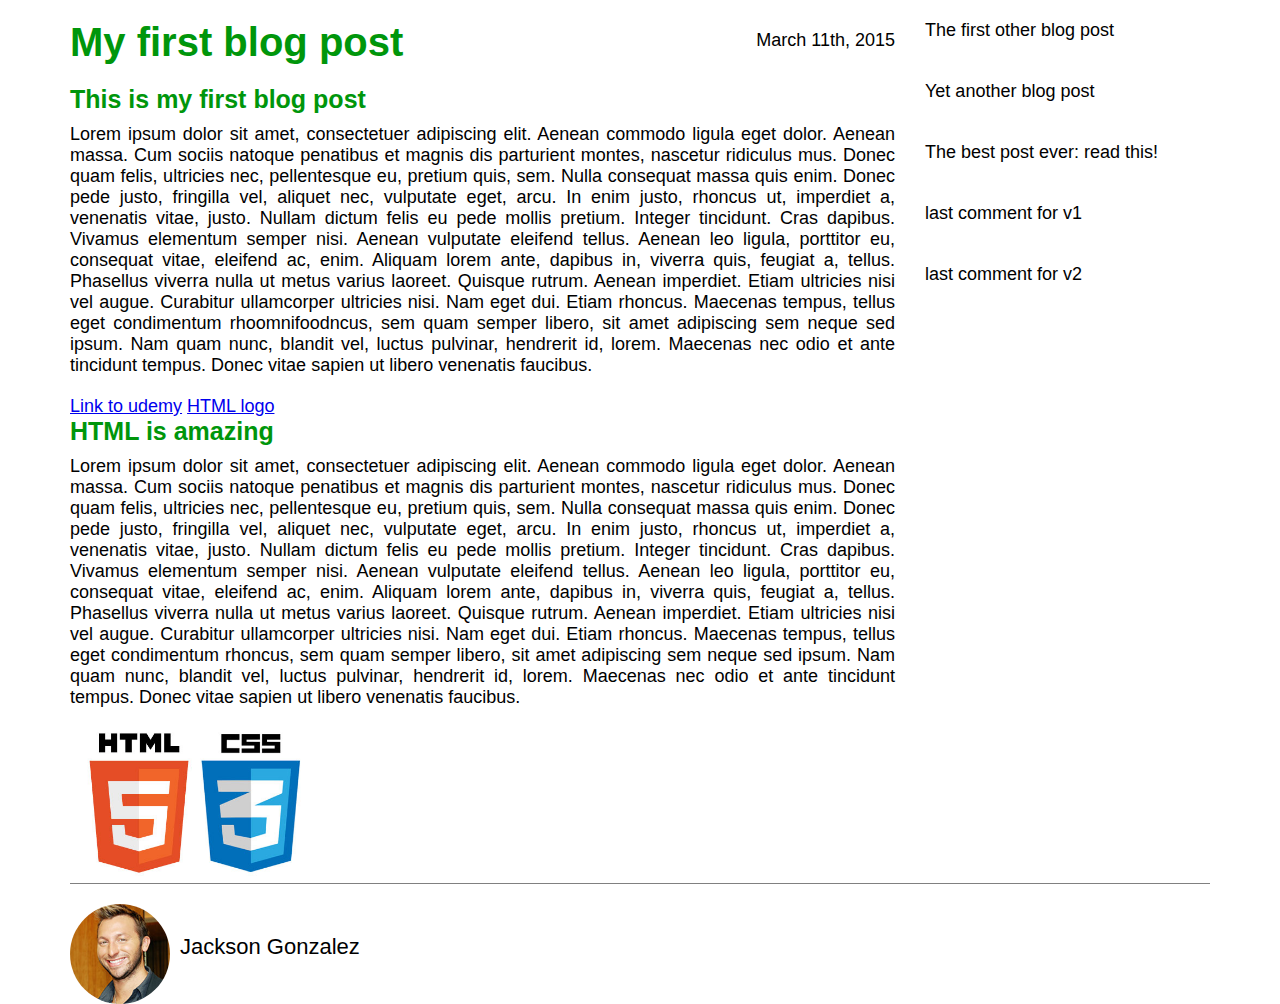
<file: index.html>
<!DOCTYPE html>
<html>
    
    <head>
        <title>My first blog post</title>
        <link rel="stylesheet" type="text/css" href="style.css">
    </head>
    
    <body>
        <div class="container">
            <div class="blog-post">
                <h1>My first blog post</h1>
                <p class="date">March 11th, 2015</p>
                <h2>This is my first blog post</h2>
                <p class="main-text">
                    Lorem ipsum dolor sit amet, consectetuer adipiscing elit. Aenean commodo ligula eget dolor. Aenean massa. Cum sociis natoque penatibus et magnis dis parturient montes, nascetur ridiculus mus. Donec quam felis, ultricies nec, pellentesque eu, pretium quis, sem. Nulla consequat massa quis enim. Donec pede justo, fringilla vel, aliquet nec, vulputate eget, arcu. In enim justo, rhoncus ut, imperdiet a, venenatis vitae, justo. Nullam dictum felis eu pede mollis pretium. Integer tincidunt. Cras dapibus. Vivamus elementum semper nisi. Aenean vulputate eleifend tellus. Aenean leo ligula, porttitor eu, consequat vitae, eleifend ac, enim. Aliquam lorem ante, dapibus in, viverra quis, feugiat a, tellus. Phasellus viverra nulla ut metus varius laoreet. Quisque rutrum. Aenean imperdiet. Etiam ultricies nisi vel augue. Curabitur ullamcorper ultricies nisi. Nam eget dui. Etiam rhoncus. Maecenas tempus, tellus eget condimentum rhoomnifoodncus, sem quam semper libero, sit amet adipiscing sem neque sed ipsum. Nam quam nunc, blandit vel, luctus pulvinar, hendrerit id, lorem. Maecenas nec odio et ante tincidunt tempus. Donec vitae sapien ut libero venenatis faucibus.
                </p>

                <a href="http://www.udemy.com" target="_blank">Link to udemy</a>
                <a href="logo.jpg" target="_blank">HTML logo</a>

                <h2>HTML is amazing</h2>
                <p class="main-text">
                    Lorem ipsum dolor sit amet, consectetuer adipiscing elit. Aenean commodo ligula eget dolor. Aenean massa. Cum sociis natoque penatibus et magnis dis parturient montes, nascetur ridiculus mus. Donec quam felis, ultricies nec, pellentesque eu, pretium quis, sem. Nulla consequat massa quis enim. Donec pede justo, fringilla vel, aliquet nec, vulputate eget, arcu. In enim justo, rhoncus ut, imperdiet a, venenatis vitae, justo. Nullam dictum felis eu pede mollis pretium. Integer tincidunt. Cras dapibus. Vivamus elementum semper nisi. Aenean vulputate eleifend tellus. Aenean leo ligula, porttitor eu, consequat vitae, eleifend ac, enim. Aliquam lorem ante, dapibus in, viverra quis, feugiat a, tellus. Phasellus viverra nulla ut metus varius laoreet. Quisque rutrum. Aenean imperdiet. Etiam ultricies nisi vel augue. Curabitur ullamcorper ultricies nisi. Nam eget dui. Etiam rhoncus. Maecenas tempus, tellus eget condimentum rhoncus, sem quam semper libero, sit amet adipiscing sem neque sed ipsum. Nam quam nunc, blandit vel, luctus pulvinar, hendrerit id, lorem. Maecenas nec odio et ante tincidunt tempus. Donec vitae sapien ut libero venenatis faucibus.
                </p>
                <img src="logo.jpg" alt="The HTML5 logo">
                
            </div>
            
            <div class="other-posts">
                <div class="other">
                    The first other blog post
                </div>
                
                <div class="other">
                    Yet another blog post
                </div>
                
                <div class="other">
                    The best post ever: read this!
                </div>
                <div class="other">
                   last comment for v1
                </div>
                <div class="other">
                   last comment for v2
                </div>
            </div>
            
            <div class="clearfix"></div>
            
            <div class="author-box">
                <img src="author.jpg" alt="Author photo">
                <p class="author-text">Jackson Gonzalez</p>
            </div>
            
        </div>
        
        
    </body>
    
</html>
</file>
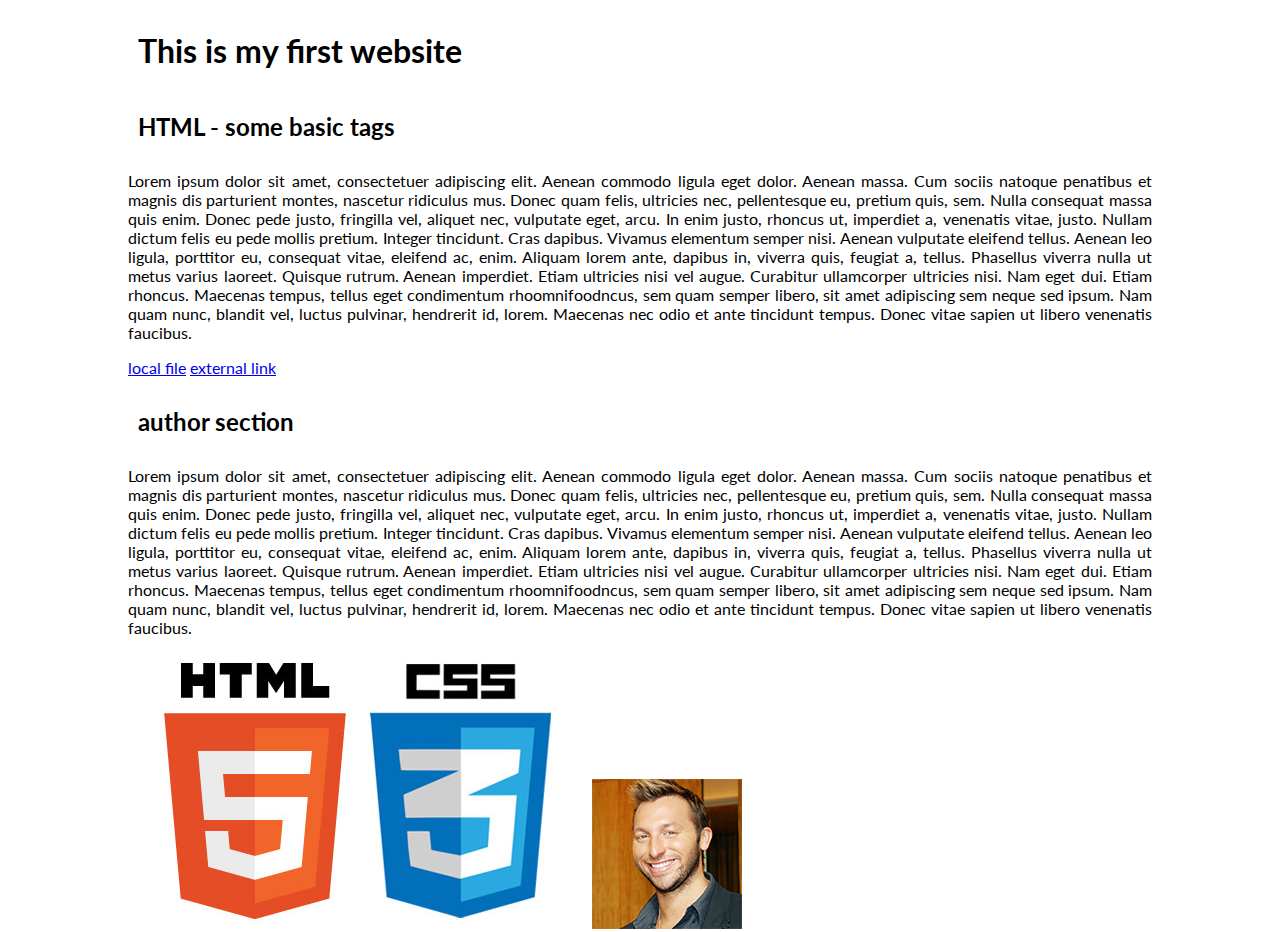
<file: demo.html>
<!DOCTYPE html>
<html lang="en">

<head>
    <meta charset="UTF-8">
    <meta name="viewport" content="width=device-width, initial-scale=1.0">
    <title>Document</title>
    <link rel="preconnect" href="https://fonts.gstatic.com">
<link href="https://fonts.googleapis.com/css2?family=Lato:ital,wght@0,300;0,400;1,300&display=swap" rel="stylesheet">
    <style>
        * {
            font-family: "Lato";
        }
        body {
            width: 80%;
            margin: auto;
        }
        h1,h2{
            padding: 10px;
        }
        p {
            text-align: justify;
        }
    </style>
</head>

<body>
    <h1>This is my first website</h1>
    <h2>HTML - some basic tags</h2>
    <p>Lorem ipsum dolor sit amet, consectetuer adipiscing elit. Aenean commodo ligula eget dolor. Aenean massa. Cum
        sociis natoque penatibus et magnis dis parturient montes, nascetur ridiculus mus. Donec quam felis, ultricies
        nec, pellentesque eu, pretium quis, sem. Nulla consequat massa quis enim. Donec pede justo, fringilla vel,
        aliquet nec, vulputate eget, arcu. In enim justo, rhoncus ut, imperdiet a, venenatis vitae, justo. Nullam dictum
        felis eu pede mollis pretium. Integer tincidunt. Cras dapibus. Vivamus elementum semper nisi. Aenean vulputate
        eleifend tellus. Aenean leo ligula, porttitor eu, consequat vitae, eleifend ac, enim. Aliquam lorem ante,
        dapibus in, viverra quis, feugiat a, tellus. Phasellus viverra nulla ut metus varius laoreet. Quisque rutrum.
        Aenean imperdiet. Etiam ultricies nisi vel augue. Curabitur ullamcorper ultricies nisi. Nam eget dui. Etiam
        rhoncus. Maecenas tempus, tellus eget condimentum rhoomnifoodncus, sem quam semper libero, sit amet adipiscing
        sem neque sed ipsum. Nam quam nunc, blandit vel, luctus pulvinar, hendrerit id, lorem. Maecenas nec odio et ante
        tincidunt tempus. Donec vitae sapien ut libero venenatis faucibus.</p>
        <a href="./author.jpg" target="_blank">local file</a>
        <a href="https://www.w3schools.com/" target="_blank">external link</a>
    <h2>author section</h2>
    <p>Lorem ipsum dolor sit amet, consectetuer adipiscing elit. Aenean commodo ligula eget dolor. Aenean massa. Cum
        sociis natoque penatibus et magnis dis parturient montes, nascetur ridiculus mus. Donec quam felis, ultricies
        nec, pellentesque eu, pretium quis, sem. Nulla consequat massa quis enim. Donec pede justo, fringilla vel,
        aliquet nec, vulputate eget, arcu. In enim justo, rhoncus ut, imperdiet a, venenatis vitae, justo. Nullam dictum
        felis eu pede mollis pretium. Integer tincidunt. Cras dapibus. Vivamus elementum semper nisi. Aenean vulputate
        eleifend tellus. Aenean leo ligula, porttitor eu, consequat vitae, eleifend ac, enim. Aliquam lorem ante,
        dapibus in, viverra quis, feugiat a, tellus. Phasellus viverra nulla ut metus varius laoreet. Quisque rutrum.
        Aenean imperdiet. Etiam ultricies nisi vel augue. Curabitur ullamcorper ultricies nisi. Nam eget dui. Etiam
        rhoncus. Maecenas tempus, tellus eget condimentum rhoomnifoodncus, sem quam semper libero, sit amet adipiscing
        sem neque sed ipsum. Nam quam nunc, blandit vel, luctus pulvinar, hendrerit id, lorem. Maecenas nec odio et ante
        tincidunt tempus. Donec vitae sapien ut libero venenatis faucibus.</p>
        <img src="./logo.jpg" alt="logo">
        <img src="./author.jpg" alt="author">
</body>

</html>
</file>
<file: style.css>
* {
    margin: 0;
    padding: 0;
    box-sizing: border-box;
    /* font-family: Arial, Helvetica, sans-serif */
}

.clearfix:after {
    content: "";
    display: table;
    clear: both;
}

body {
    font-family: Helvetica Neue, Arial;
    font-size: 18px;
}

h1, h2 {
    color: #00960b;
    
}

h1 {
    font-size: 40px;
    margin-bottom: 20px;
}


h2 {
    font-size: 25px;
    margin-bottom: 10px;
}

.main-text {
    text-align: justify;
    margin-bottom: 20px;
}

.author-text {
    font-size: 22px;
    float: left;
    margin-top: 30px;
    margin-left: 10px;
}

.container {
    width: 1140px;
    margin: 20px auto 0 auto;
}

.blog-post {
    width: 75%;
    float: left;
    padding-right: 30px;
    position: relative;
}

.other-posts {
    width: 25%;
    float: left;
}

.author-box {
    padding-top: 20px;
    border-top: 1px solid #808080;
    /* clear: both; */
}

.other {
    margin-bottom: 40px;
}

.author-box img {
    height: 100px;
    width: 100px;
    border-radius: 50%;
    float: left;
}

.blog-post img {
    height: 150px;
    width: auto;
}

.date {
    position: absolute;
    top: 10px;
    right: 30px;
}
</file>
